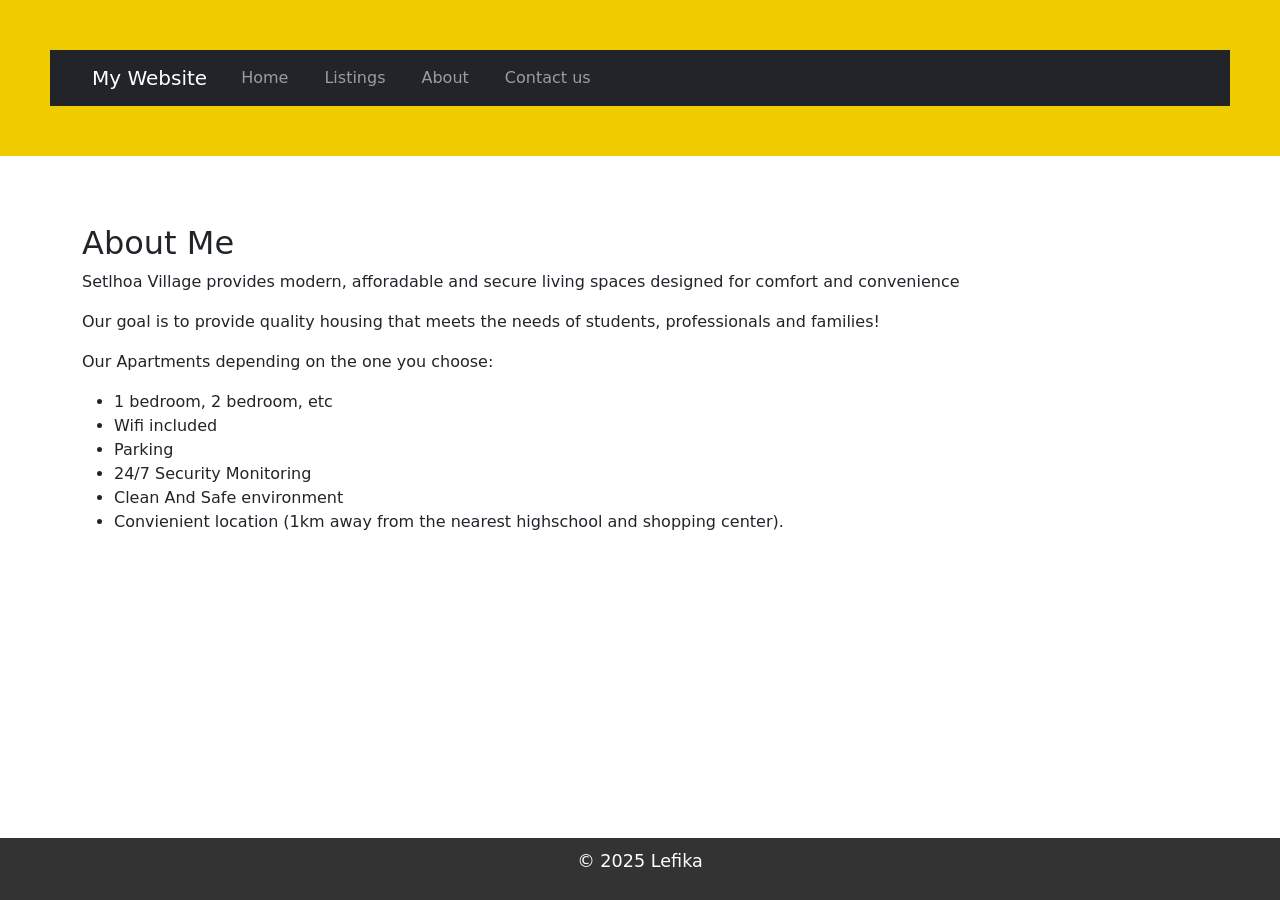
<file: about.html>
<!DOCTYPE html>

<html lang="en">

<head>

	<meta charset="UTF-8">

	<meta name="viewport" content="width=device-width, initial-scale=1.0">

	<title>About Me</title>

	<link rel="stylesheet" href="styles.css">
	
	<!-- Bootstrap CSS -->

	<link href="https://cdn.jsdelivr.net/npm/bootstrap@5.3.0/dist/css/bootstrap.min.css" rel="stylesheet">
	
	<!-- Bootstrap JS and dependencies -->

	<script src="https://cdn.jsdelivr.net/npm/@popperjs/core@2.11.6/dist/umd/popper.min.js"></script>

	<script src="https://cdn.jsdelivr.net/npm/bootstrap@5.3.0/dist/js/bootstrap.min.js"></script>
</head>

<body>

    <header>

        <nav class="navbar navbar-expand-lg navbar-dark bg-dark">

            <div class="container">

                <a class="navbar-brand" href="index.html">My Website</a>

                <button class="navbar-toggler" type="button" data-bs-toggle="collapse" data-bs-target="#navbarNav">

                    <span class="navbar-toggler-icon"></span>

                </button>

                <div class="collapse navbar-collapse" id="navbarNav">

                    <ul class="navbar-nav">

                        <li class="nav-item">

                            <a class="nav-link" href="index.html">Home</a>

                        </li>

						<li class="nav-item">
                            <a class="nav-link" href="listings.html">Listings</a>
                         </li>
						
                        <li class="nav-item">

                            <a class="nav-link" href="about.html">About</a>

                        </li>

                        <li class="nav-item">

                            <a class="nav-link" href="contact.html">Contact us</a>

                        </li>

                    </ul>

                </div>

            </div>

        </nav>

    </header>

    <main class="container my-5">

        <h2>About Me</h2>

        <p>Setlhoa Village provides modern, afforadable and secure living spaces designed for comfort and convenience</p>

        <p>Our goal is to provide quality housing that meets the needs of students, professionals and families!</p>
		<p> Our Apartments depending on the one you choose:
			<ul>
		<li>1 bedroom, 2 bedroom, etc</li>
		<li>Wifi included</li>
		<li>Parking</li> 
		<li>24/7 Security Monitoring</li>		
		<li>Clean And Safe environment </li>
		<li>Convienient location (1km away from the nearest highschool and shopping center).</li>
			</ul>
    </main>


    <footer>

        <p> &copy; 2025 Lefika</p>

    </footer>

</body>
</html>
</file>
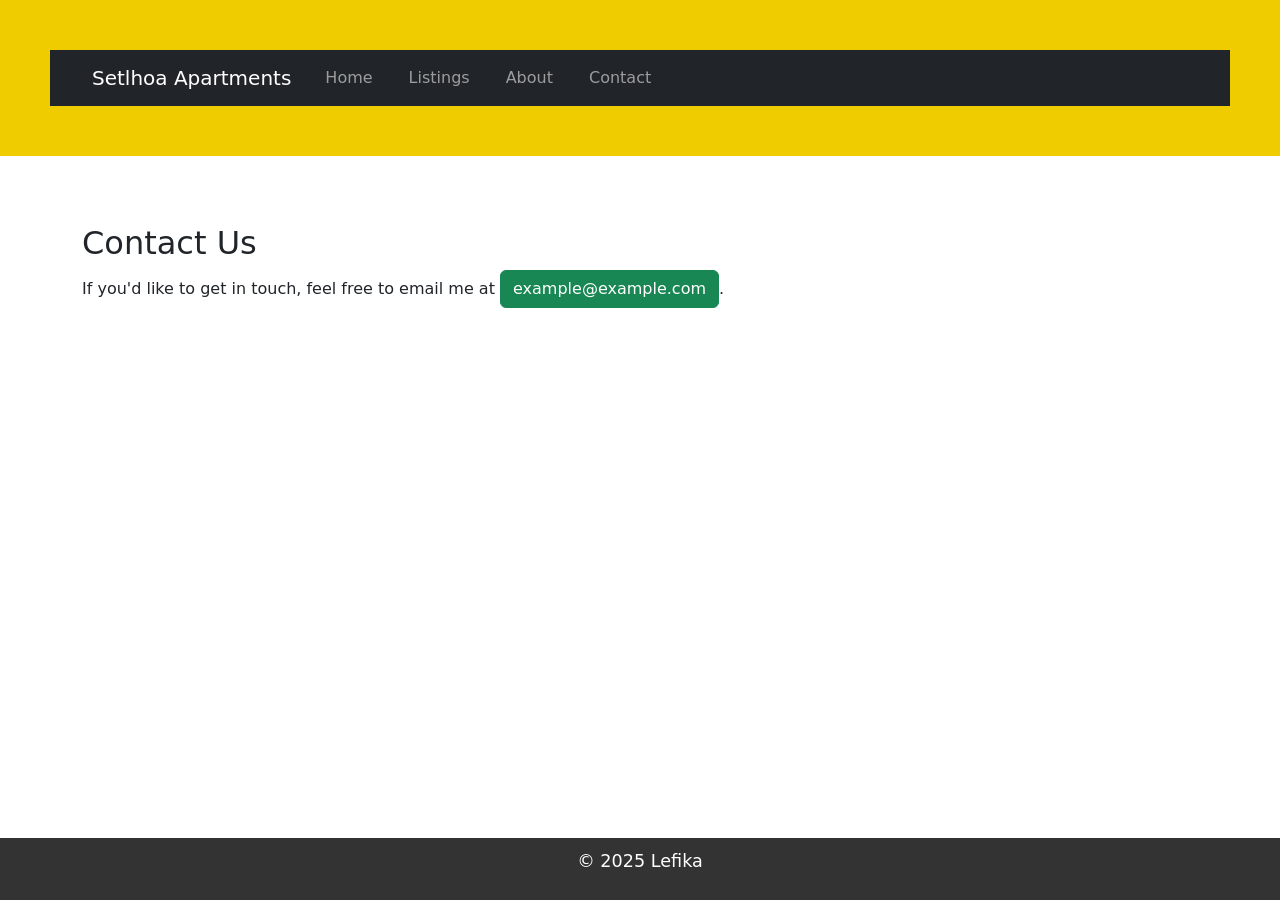
<file: contact.html>
<!DOCTYPE html> 

<html lang="en"> 

<head>

    <meta charset="UTF-8">

    <meta name="viewport" content="width=device-width, initial-scale=1.0">

    <title>Contact Us</title>

    <link rel="stylesheet" href="styles.css">
    
    <!-- Bootstrap CSS -->

    <link href="https://cdn.jsdelivr.net/npm/bootstrap@5.3.0/dist/css/bootstrap.min.css" rel="stylesheet">

    <!-- Bootstrap JS and dependencies -->

    <script src="https://cdn.jsdelivr.net/npm/@popperjs/core@2.11.6/dist/umd/popper.min.js"></script>

    <script src="https://cdn.jsdelivr.net/npm/bootstrap@5.3.0/dist/js/bootstrap.min.js"></script>

</head> 

<body>

    <header>

        <nav class="navbar navbar-expand-lg navbar-dark bg-dark">

            <div class="container">

                <a class="navbar-brand" href="index.html">Setlhoa Apartments</a>

                <button class="navbar-toggler" type="button" data-bs-toggle="collapse" data-bs-target="#navbarNav">

                    <span class="navbar-toggler-icon"></span>

                </button>

                <div class="collapse navbar-collapse" id="navbarNav">

                    <ul class="navbar-nav">

                        <li class="nav-item">

                            <a class="nav-link" href="index.html">Home</a>

                        </li>

                         <li class="nav-item">
                            <a class="nav-link" href="listings.html">Listings</a>
                         </li>
                        
                        <li class="nav-item">

                            <a class="nav-link" href="about.html">About</a>

                        </li>

                        <li class="nav-item">

                            <a class="nav-link" href="contact.html">Contact</a>

                        </li>

                    </ul>

                </div>

            </div>

        </nav>

    </header>


    <main class="container my-5">

        <h2>Contact Us</h2>

        <p>If you'd like to get in touch, feel free to email me at <a href="mailto:example@example.com" class="btn btn-success">example@example.com</a>.</p>

    </main>



    <footer>

        <p>&copy; 2025 Lefika</p>

    </footer>

</body> 

</html>
</file>
<file: styles.css>
selector {

	property: value;

}

body {

	font-family: Arial, sans-serif;

	color: #333;

	background-color: #EBB866;

	margin: 0;

	padding: 0;

	line-height: 1.6;
}

header {

	background-color: #efcc00;

	color: white;

	padding: 50px;

	align: center;

}

header h1 {
	align: right;

	margin: 0;

}
.highlight {
	font-family: "Georgia", serif;
}

nav a {

	color: white;

	text-decoration: none;

	margin: 0 10px;
}


nav a:hover {

	text-decoration: underline;

}
main {

	padding: 20px;

	max-width: 800px;

	margin: 0 auto;

}


	main img {

	max-width: 100%;
	height: auto;
	display: block;
	margin: 50px 0;
}
footer {

	background-color: #333;
	color: white;
	text-align: center;
	padding: 10px;
	position: fixed;
	bottom: 0;
	width: 100%;
	p {

font-size: 1.1em;
	}
	a {

color: #4CAF50;

text-decoration: none;

}


a:hover {

text-decoration: underline;

}
img {

border: 5px solid #4CAF50;

border-radius: 10px;

}
main a[href^="mailto:"] {

color: #ff5722;

font-weight: bold;

}
</file>
